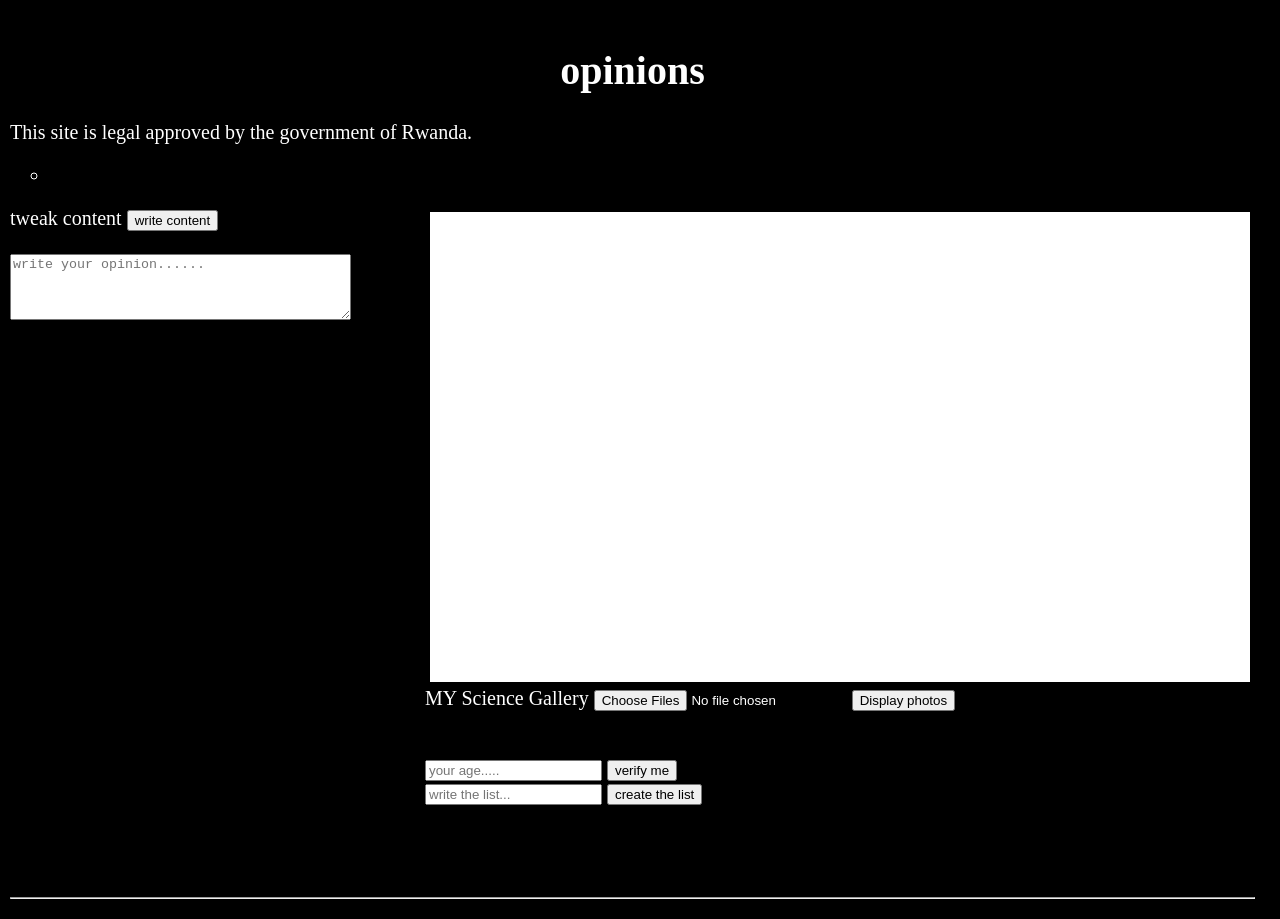
<file: go.html>
<!DOCTYPE html>
<html lang="en">
        <meta charset="utf-8">
        <meta name="viewport" content="width=device-width, initial-scale=1.0">
        <meta name="robots" content="index, follow">
        <meta name="author" content="studying">
        <meta name="description" content="i will cover stuffs real good!!">
        <title>write opinions</title>
        <link rel="stylesheet" href="ader_style.css">
        <script src="ader_script.js"></script>
        <style>
            html{scroll-behavior: smooth;}
            h1{text-align: center;}
            ul{list-style-type: circle;}
            .column{display: flex; height: 50vh;}
            .columns1{flex: 1;}
            .columns2{flex: 2;}
        </style>
        </head>
            <h1>opinions</h1>
            <p>This site is legal approved by the government of Rwanda.</p>
                <ul>
                    <li></li>
                </ul> 
                <div class="column">
                <div class="columns1">
                <label for="words">tweak content</label>&nbsp;<button onclick="agreement()">write content</button><br/><br/>
                <textarea name="comments"cols="40"id="myWords" rows="4" placeholder="write your opinion......"></textarea></div>
                <div class="columns2"><div style="background-color: white; color: rgb(3, 38, 211); padding: 10px; margin: 5px; height: 50vh;" id="result"></div>
                <!-- image gallery -->
                <label for="arePhotos">MY Science Gallery</label>
                <input type="file" id="makeGallery" placeholder="select images...."accept="image/*" multiple>
                <button onclick="arePhotos()">Display photos</button>
                <div id="display"></div>
                <br/><br/>
                <!-- my show who is allowed -->
                <input type="number" id="numbers" placeholder="your age.....">
                    <button onclick="adultUse()">verify me</button>
                <div id="allowMe"></div>
                <input type="text" id="arr" placeholder="write the list...">
                <button onclick="theList()">create the list</button>
                <div id="list"></div>
                </div>
                </div> 
                <br/><br/><br/><br/><br/><br/><br/><br/><br/><br/>
                <hr>
                <footer></footer>    
        </body>
        </html>
</file>
<file: ader_style.css>
html{scroll-behavior: smooth;}  
          body{background-color: rgb(0, 0, 0); color: rgb(255, 255, 255); padding: 10px; margin: 10px 15px 0px 0px;}
          .columns{display: flex; height: 80vh;}
          .column1{flex: 1; padding: 10px; margin: 10px 0px; background-color:black;}
          .column2{flex: 1; padding: 10px; margin: 10px 0px;background-image: url('https://th.bing.com/th/id/OIP.pjqKxpZyjxXH2Da9i5dRNQHaFj?o=7rm=3&rs=1&pid=ImgDetMain&o=7&rm=3');
                   background-position: center;background-repeat: no-repeat;background-attachment: scroll;background-blend-mode: overlay;text-align: center;}
          .column3{flex: 1; padding: 10px; margin: 10px 0px; background-color: black; }
          header{text-align: center; color: white;}
          .img{width: 90px;height: 90px;border-radius: 200px;}
          .thumb-nails{display: flex;height: 40vh;width: 100%;background-color: rgb(0, 0, 0);}
          .thum1{flex-wrap: wrap;border: 1.5px solid rgb(0, 0, 0);}
          .thum2{flex-wrap:wrap;border: 1.5px solid rgb(0, 0, 0);}
          .thum3{flex-wrap: wrap;border: 1.5px solid rgb(0, 0, 0);}
          .thum4{flex-wrap: wrap;border: 1.5px solid rgb(0, 0, 0);}
          video{background-color:white;}
          .main-nav{align-items: flex-end;text-align: right;justify-content: right;color: rgb(255, 255, 255); word-spacing: 10px;font-family: 'Segoe UI', Tahoma, Geneva, Verdana, sans-serif; font-size: large;}
          a:hover{text-decoration: none;}
          .column{display: flex; height: 60vh;}
          .column4{flex: 1;padding: 10px; margin: 10px 0px; background-color: rgb(0, 0, 0);font-size: xx-large;justify-content: space-between;}
          .column5{flex: 1;padding: 10px; margin: 10px 0px; background-color: rgb(0, 0, 0);}
          .myText{animation: fadeIn 3s ease-in-out;}
          @keyframes  pulse{
            0%{transform: scale(0.7);opacity: 1;}
            50%{transform: scale(1.0);}
            100%{transform: scale(1.1);opacity: 0;}
          }
          .photo-img{animation: pulse 4s ease-in-out 2;}
          .photo-img:hover{animation-play-state: paused;}
    @media screen and (max-width: 768px) {
    .columns, .column {
        flex-direction: column;
        height: auto; /* let content flow naturally */
    }
    .column1, .column2, .column3, .column4, .column5 {
        margin: 5px 0;
        width: 100%;
    }
}
@media screen and (max-width: 768px) {
    .main-nav {
        display: flex;
        flex-direction: column;
        align-items: center;
        text-align: center;
    }
    .main-nav a {
        margin: 8px 0;
        font-size: 18px;
    }
}
img, video, iframe {
    max-width: 100%;
    height: 15rem;
}
body {
    font-size: clamp(14px, 3vw, 20px);
}
@media screen and (max-width: 600px) {
    button {
        width: 100%;
        margin: 10px 0;
        font-size: 18px;
    }
}
</file>
